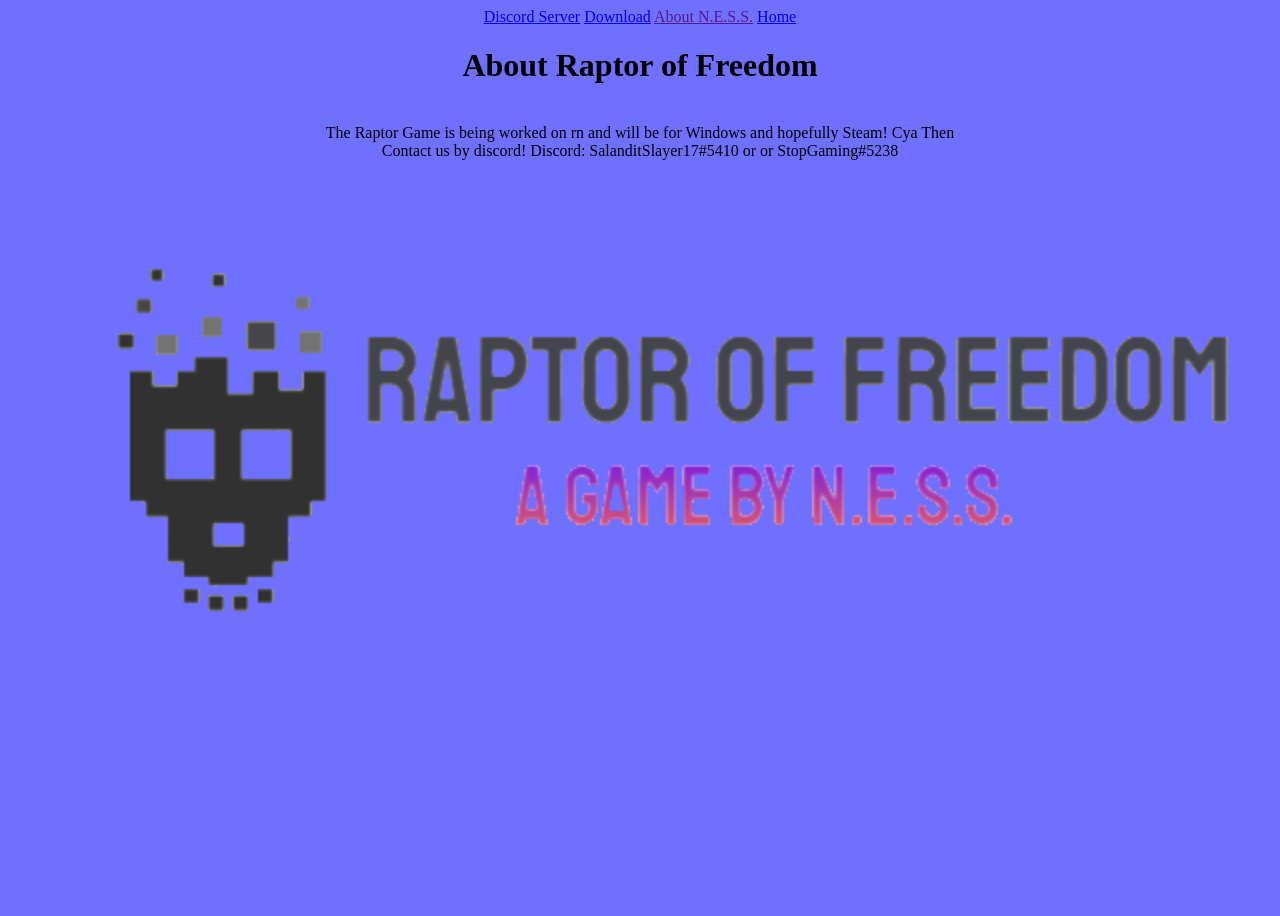
<file: Download/index.html>
<!DOCTYPE html>

<html lang="english">
    <head>
        <title>Download</title>
        <link rel="stylesheet" href="style.css">
    </head>
    <body>
        <a href="https://discord.gg/772zcBv">Discord Server</a>
        <a href="file:///C:/Users/Children/Documents/Raptor%20of%20Freedom/Download/index.html">Download</a>
        <a href="">About N.E.S.S.</a>
        <a href="file:///C:/Users/Children/Documents/Raptor%20of%20Freedom/Home%20Page/index.html">Home</a>
        
        <h1>About Raptor of Freedom</h1><br>
        <paragraph>The Raptor Game is being worked on rn and will be for Windows and hopefully Steam! Cya Then
        </paragraph><br>
        Contact us by discord! Discord: SalanditSlayer17#5410 or or StopGaming#5238
        </body>
</html>
</file>
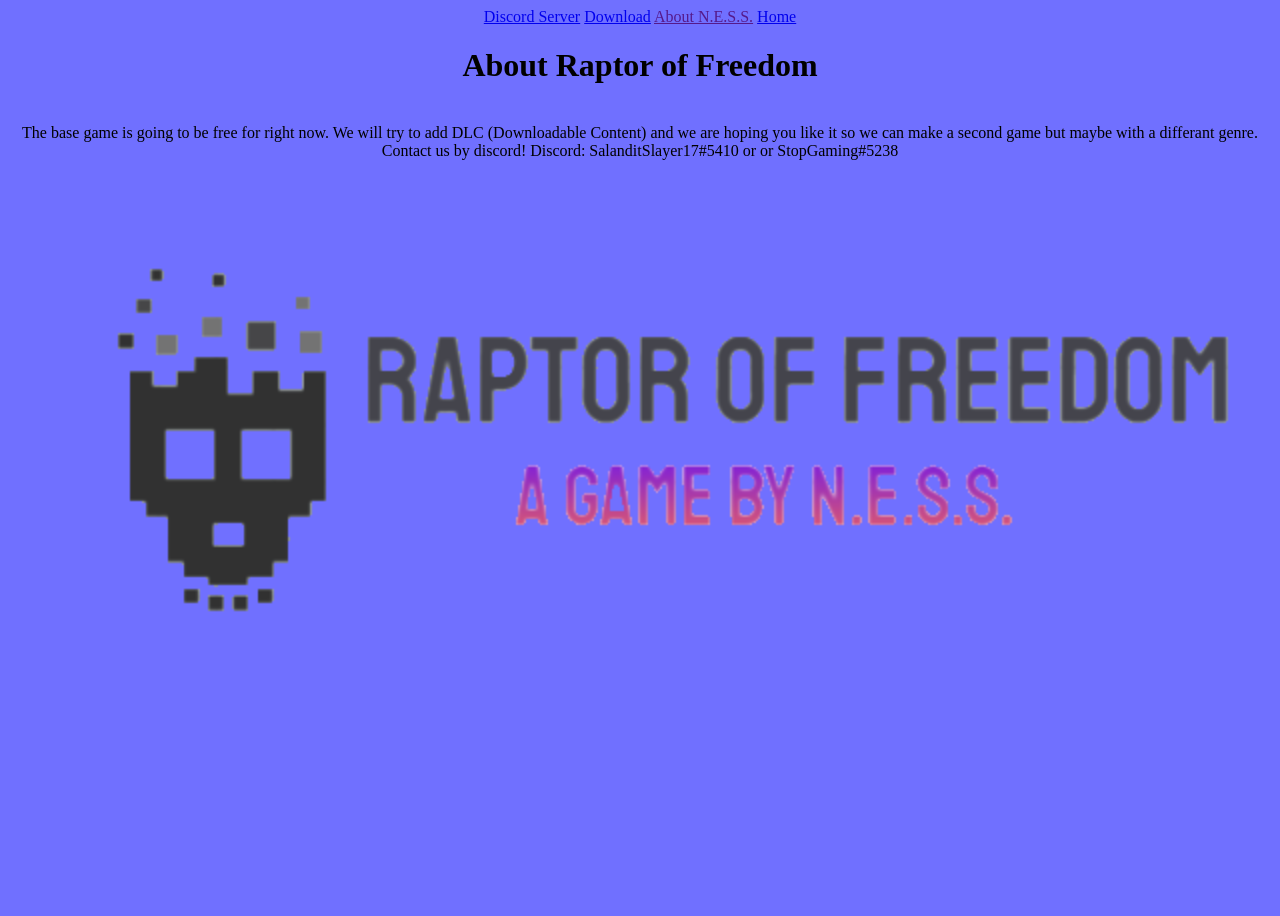
<file: Home Page/index.html>
<!DOCTYPE html>

<html lang="english">
    <head>
        <title>Home</title>
        <link rel="stylesheet" href="style.css">
    </head>
    <body>
        <a href="https://discord.gg/772zcBv">Discord Server</a>
        <a href="file:///C:/Users/Children/Documents/Raptor%20of%20Freedom/Download/index.html">Download</a>
        <a href="">About N.E.S.S.</a>
        <a href="file:///C:/Users/Children/Documents/Raptor%20of%20Freedom/Home%20Page/index.html">Home</a>
        
        <h1>About Raptor of Freedom</h1><br>
        <paragraph>The base game is going to be free for right now. We will try to add DLC (Downloadable Content) and we are hoping you like it so we can make a second game but maybe with a differant genre.
        </paragraph><br>
        Contact us by discord! Discord: SalanditSlayer17#5410 or or StopGaming#5238
        </body>
</html>
</file>
<file: Download/style.css>
body{
    background-image: url("Logo_1.png");
    background-color:#7070ff;
    height: 100vh;
    background-position: center;
    background-size: cover;
    text-align: center;
}

body div Contact{
    text-align: bottom;
}
</file>
<file: Home Page/style.css>
body{
    background-image: url("Logo_1.png");
    background-color:#7070ff;
    height: 100vh;
    background-position: center;
    background-size: cover;
    text-align: center;
}

body div Contact{
    text-align: bottom;
}
</file>
